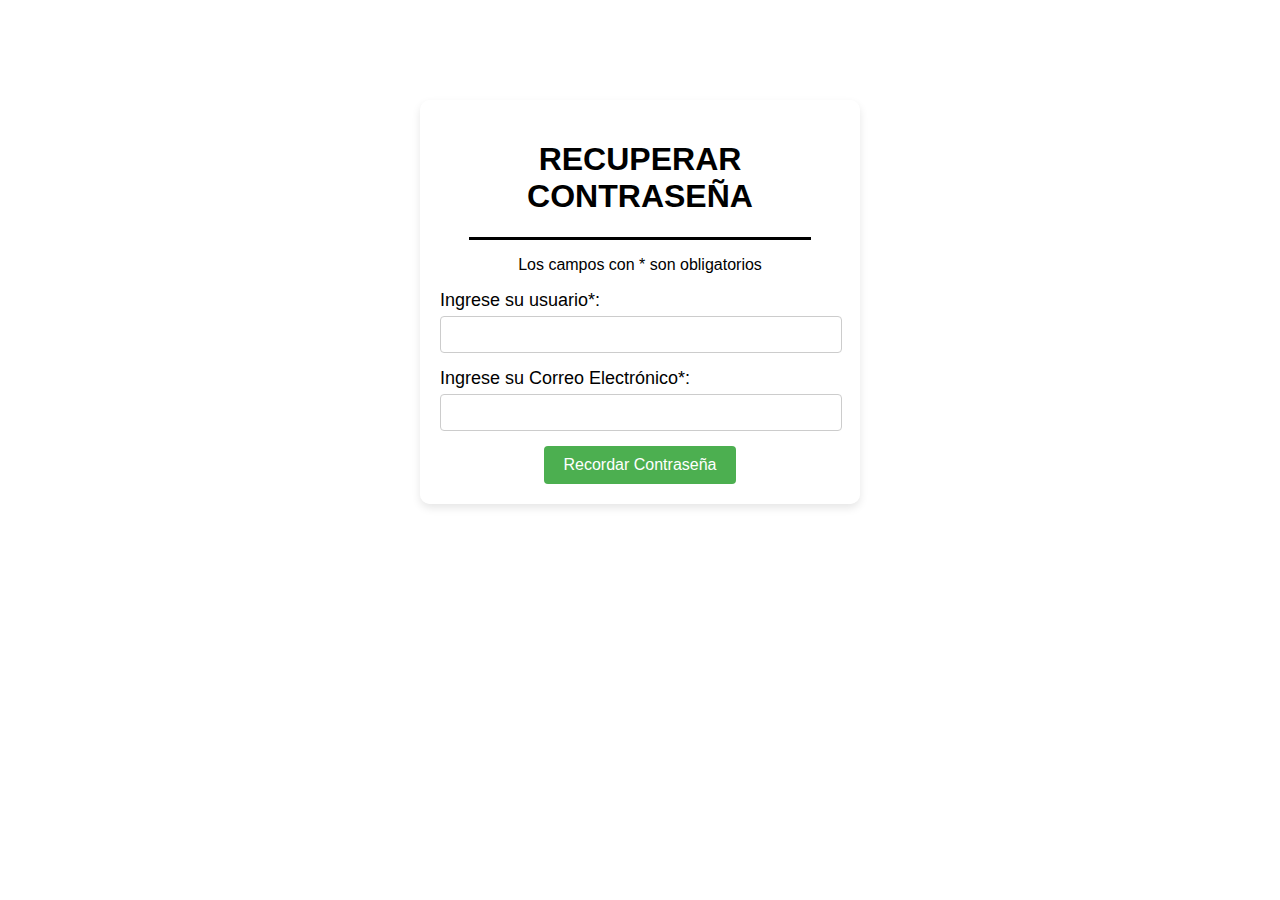
<file: index.html>
<!DOCTYPE html>
<html>
    <head>
        <title>RECUPERACION CONTRASEÑA</title>
        <link rel="stylesheet" href="CSS_RECUPERACION.CSS">
        <script src="JAVASCRIPT_RECUPERACION.js"></script>
    </head>
    <body>
        <div class="container">
            <h1>RECUPERAR CONTRASEÑA</h1>
            <hr width="85%" size="3" color="black">
            <p align="center">Los campos con * son obligatorios</p>
    
            <form id="recuperarForm">
                <label for="usuario">Ingrese su usuario*:</label>
                <input type="text" id="usuario" name="usuario" minlength="1" maxlength="60" required>
    
                <label for="correo">Ingrese su Correo Electrónico*:</label>
                <input type="email" id="correo" name="correo" required>
    
                <div class="buttons">
                    <input type="submit" value="Recordar Contraseña">
                </div>
            </form>
        </div>
    </body>
    </html>
    
    
</html>
</file>
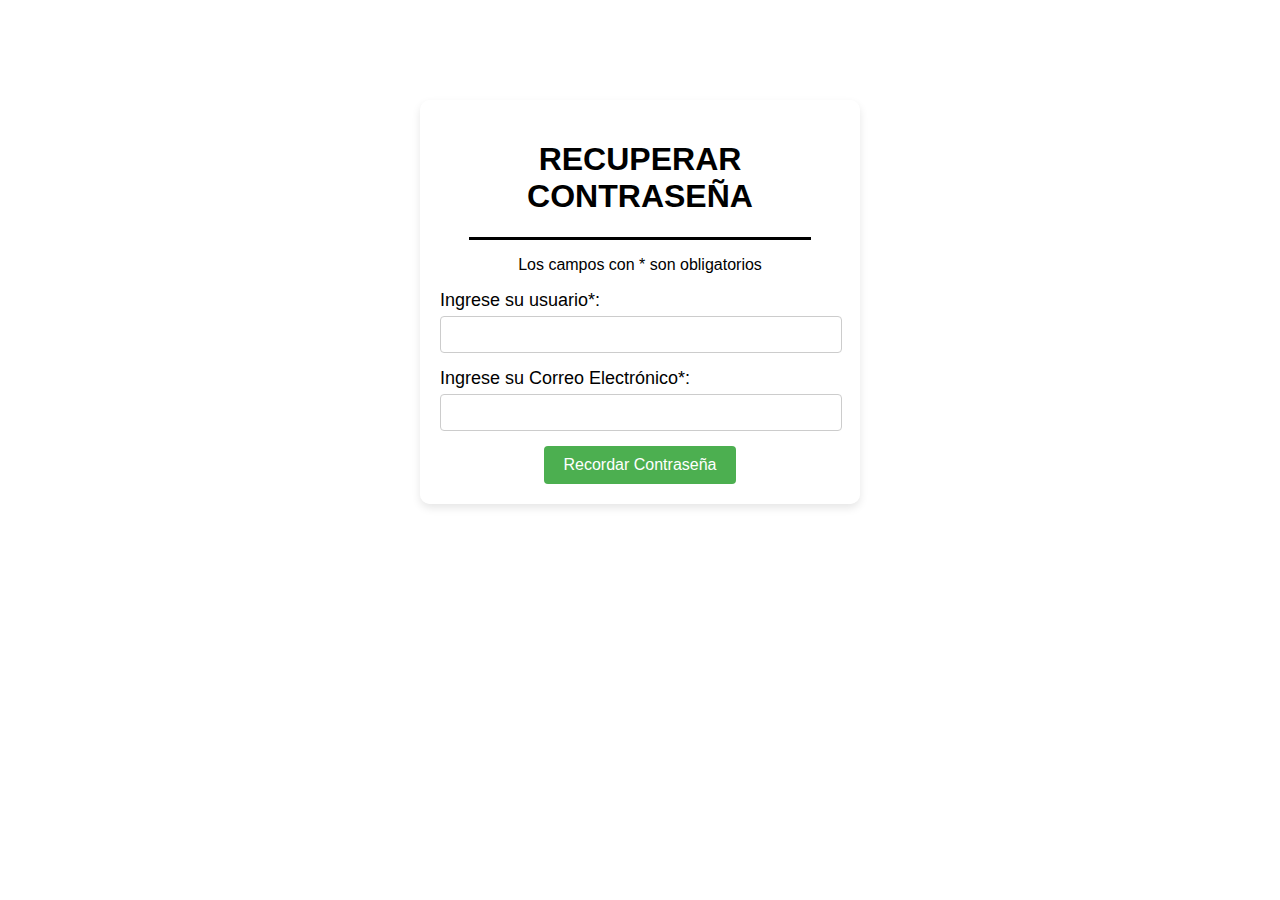
<file: index.html.HTML>
<!DOCTYPE html>
<html>
    <head>
        <title>RECUPERACION CONTRASEÑA</title>
        <link rel="stylesheet" href="CSS_RECUPERACION.CSS">
        <script src="JAVASCRIPT_RECUPERACION.js"></script>
    </head>
    <body>
        <div class="container">
            <h1>RECUPERAR CONTRASEÑA</h1>
            <hr width="85%" size="3" color="black">
            <p align="center">Los campos con * son obligatorios</p>
    
            <form id="recuperarForm">
                <label for="usuario">Ingrese su usuario*:</label>
                <input type="text" id="usuario" name="usuario" minlength="1" maxlength="60" required>
    
                <label for="correo">Ingrese su Correo Electrónico*:</label>
                <input type="email" id="correo" name="correo" required>
    
                <div class="buttons">
                    <input type="submit" value="Recordar Contraseña">
                </div>
            </form>
        </div>
    </body>
    </html>
    
    
</html>
</file>
<file: CSS_RECUPERACION.CSS>
body {
    background-image: url("https://msmassalud.com.mx/wp-content/uploads/2024/01/1-slider%20home%20nievo%20grande.jpg");
    background-size: cover;
    font-family: Arial, sans-serif;
    color: #000000;
}
.container {
    background-color: rgba(255, 255, 255, 0.8);
    padding: 20px;
    border-radius: 10px;
    max-width: 400px;
    margin: 100px auto;
    box-shadow: 0 4px 8px rgba(0, 0, 0, 0.1);
}
h1 {
    text-align: center;
}
form {
    font-size: 18px;
}
label {
    display: block;
    margin-bottom: 5px;
}
input[type="text"], input[type="email"] {
    width: calc(100% - 20px);
    padding: 10px;
    margin-bottom: 15px;
    border: 1px solid #ccc;
    border-radius: 4px;
}
.buttons {
    text-align: center;
}
input[type="submit"] {
    background-color: #4CAF50;
    color: white;
    padding: 10px 20px;
    border: none;
    border-radius: 4px;
    cursor: pointer;
    font-size: 16px;
}
input[type="submit"]:hover {
    background-color: #45a049;
}
</file>
